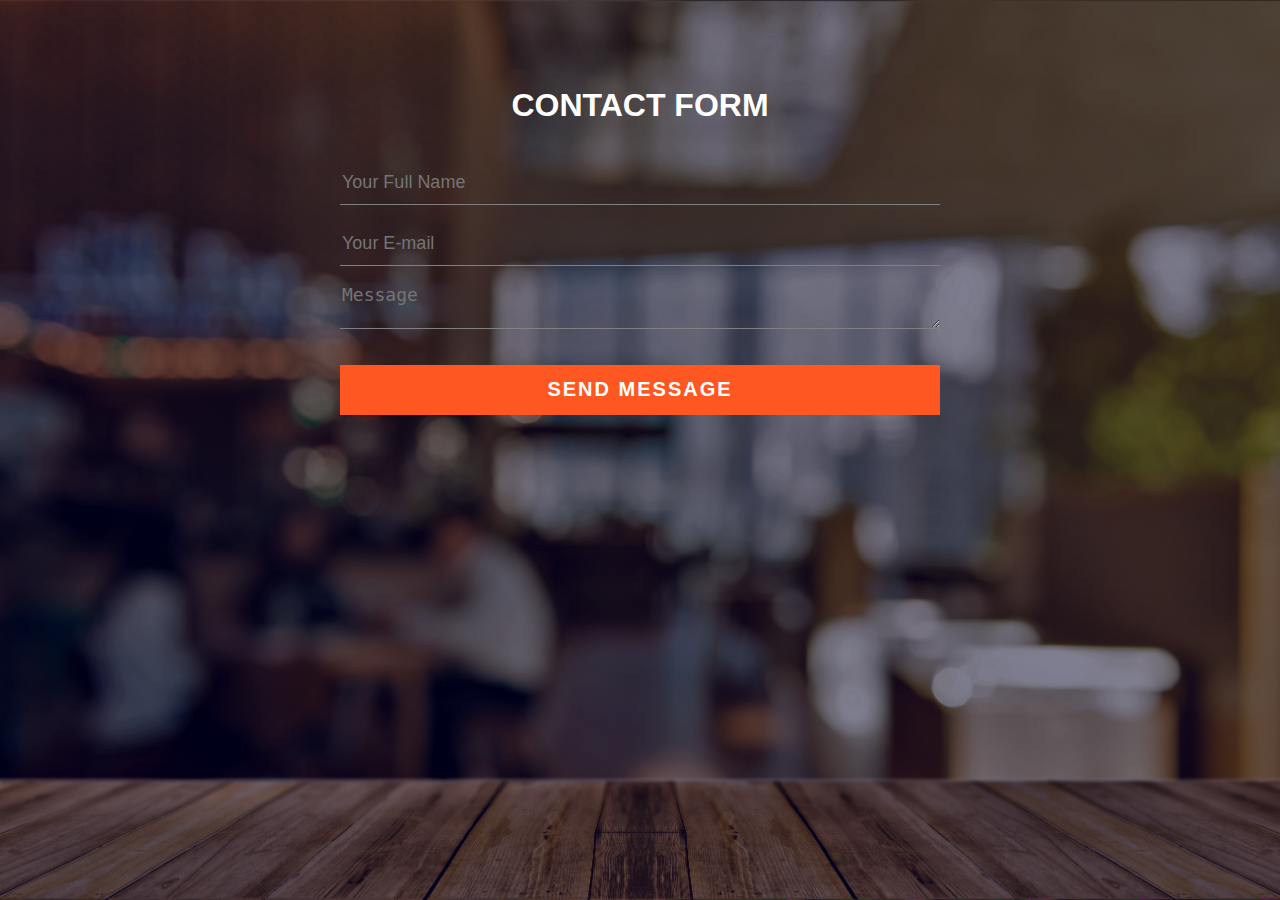
<file: contact-form.html>
<html>
    <head>
        <title>Contact Form</title>
        <!-- Link our CSS file -->
        <link rel="stylesheet" href="css/contact.css">
    </head>

    <body>
        <div class="contact-title">
            <h1>CONTACT FORM</h1>
            
        </div>
        <div class="contact-form">
            <form id="contact-form" method="post" action="contact-form-handler.php">
                <input name="name" type="text" class="form-control" placeholder="Your Full Name" required>
                <br>
                <input name="email" type="text" class="form-control" placeholder="Your E-mail" required>
                <br>
                <textarea name="message" class="form-control" placeholder="Message" row="4" required></textarea>
                <br>
                <input type="submit" class="form-control submit" value="SEND MESSAGE">

            </form>

        </div>
    </body>
</html>
</file>
<file: css/contact.css>
/* contact form */

body{
    margin: 0;
    padding: 0;
    text-align: center;
    background: linear-gradient(rgba(0, 0, 50, 0.5),rgba(0, 0, 50, 0.5)),url(../images/orderwallpaper.jpg);
    background-size: cover;
    background-position: center;
    font-family: sans-serif;
}

.contact-title{
    margin-top: 100px;
    color: #fff;
    text-transform: uppercase;
    transition: all 4s ease-in-out;
}

.contact-title h1{
    font-size: 32px;
    line-height: 10px;
}

.contact-title h2{
    font-size: 16px;
}

form{
    margin-top: 50px;
    transition: all 4s ease-in-out;
}

.form-control{
    width:600px;
    background:transparent;
    border: none;
    outline:none;
    border-bottom:1px solid gray;
    color:#fff;
    font-size: 18px;
    margin-bottom: 16px;
}




input{
    height: 45px;
}

form .submit{
    background:#ff5722;
    border-color: transparent;
    color:#fff;
    font-size: 20px;
    font-weight: bold;
    letter-spacing: 2px;
    height: 50px;
    margin-top: 20px;

}

form .submit:hover{
    background-color: #f44336;
    cursor: pointer;
}
</file>
